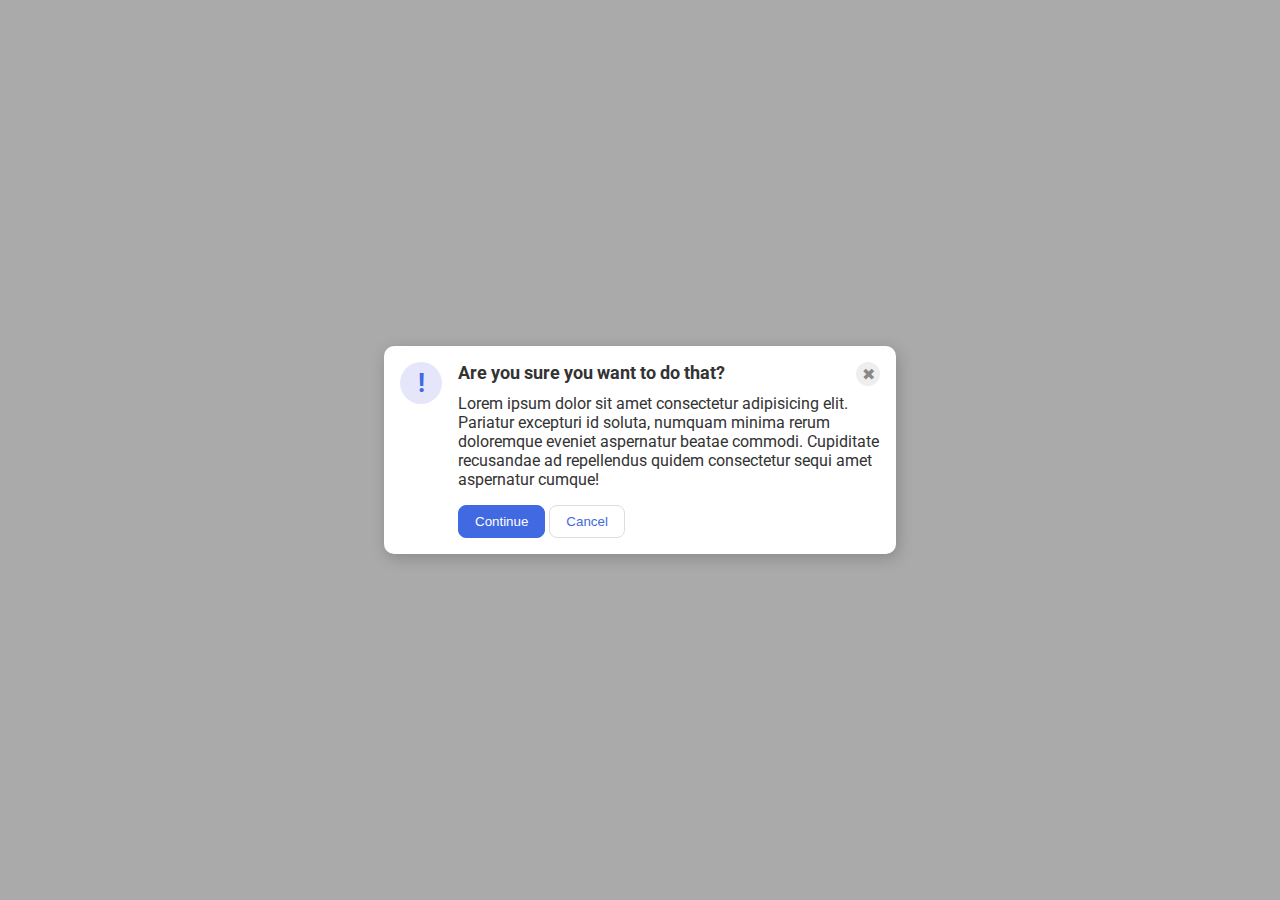
<file: flex/05-flex-modal/index.html>
<!DOCTYPE html>
<html lang="en">
  <head>
    <meta charset="UTF-8">
    <meta http-equiv="X-UA-Compatible" content="IE=edge">
    <meta name="viewport" content="width=device-width, initial-scale=1.0">
    <link rel="stylesheet" href="style.css">
    <title>Modal</title>
  </head>
  <body>
    <div class="modal">
      <div class="icon">!</div>
      <div class="container">
        <div class="header"> <strong>Are you sure you want to do that?</strong> 
          <div class="close-button">✖</div>
        </div>
        <div class="text">Lorem ipsum dolor sit amet consectetur adipisicing elit. Pariatur excepturi id soluta, numquam minima rerum doloremque eveniet aspernatur beatae commodi. Cupiditate recusandae ad repellendus quidem consectetur sequi amet aspernatur cumque!</div>
        <button class="continue">Continue</button>
        <button class="cancel">Cancel</button>
      </div>
    </div>
  </body>
</html>
</file>
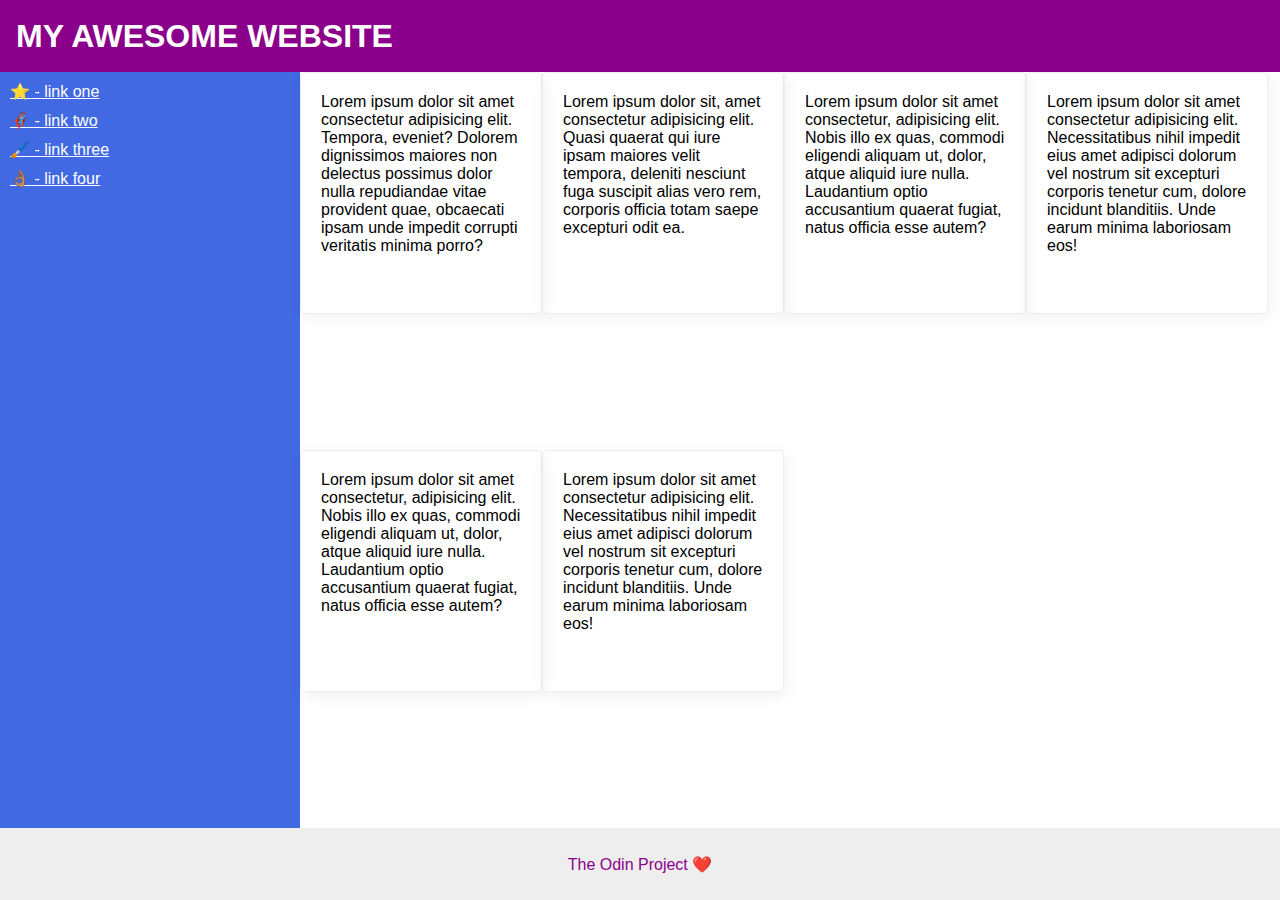
<file: flex/07-flex-layout-2/index.html>
<!DOCTYPE html>
<html lang="en">
  <head>
    <meta charset="UTF-8">
    <meta http-equiv="X-UA-Compatible" content="IE=edge">
    <meta name="viewport" content="width=device-width, initial-scale=1.0">
    <title>The Holy Grail</title>
    <link rel="stylesheet" href="style.css">
  </head>
  <body>
    <div class="header">
      MY AWESOME WEBSITE
    </div>
    
    <div class="content">
      <div class="sidebar">
        <ul>
          <li><a href="#">⭐ - link one</a></li>
          <li><a href="#">🦸🏽‍♂️ - link two</a></li>
          <li><a href="#">🖌️ - link three</a></li>
          <li><a href="#">👌🏽 - link four</a></li>
        </ul>
      </div>

      <div class="cards">
        <div class="card">Lorem ipsum dolor sit amet consectetur adipisicing elit. Tempora, eveniet? Dolorem dignissimos maiores non delectus possimus dolor nulla repudiandae vitae provident quae, obcaecati ipsam unde impedit corrupti veritatis minima porro?</div>
        <div class="card">Lorem ipsum dolor sit, amet consectetur adipisicing elit. Quasi quaerat qui iure ipsam maiores velit tempora, deleniti nesciunt fuga suscipit alias vero rem, corporis officia totam saepe excepturi odit ea.</div>
        <div class="card">Lorem ipsum dolor sit amet consectetur, adipisicing elit. Nobis illo ex quas, commodi eligendi aliquam ut, dolor, atque aliquid iure nulla. Laudantium optio accusantium quaerat fugiat, natus officia esse autem?</div>
        <div class="card">Lorem ipsum dolor sit amet consectetur adipisicing elit. Necessitatibus nihil impedit eius amet adipisci dolorum vel nostrum sit excepturi corporis tenetur cum, dolore incidunt blanditiis. Unde earum minima laboriosam eos!</div>
        <div class="card">Lorem ipsum dolor sit amet consectetur, adipisicing elit. Nobis illo ex quas, commodi eligendi aliquam ut, dolor, atque aliquid iure nulla. Laudantium optio accusantium quaerat fugiat, natus officia esse autem?</div>
        <div class="card">Lorem ipsum dolor sit amet consectetur adipisicing elit. Necessitatibus nihil impedit eius amet adipisci dolorum vel nostrum sit excepturi corporis tenetur cum, dolore incidunt blanditiis. Unde earum minima laboriosam eos!</div>
      </div>
    </div>
    

    <div class="footer">
      The Odin Project ❤️
    </div>
  </body>
</html>
</file>
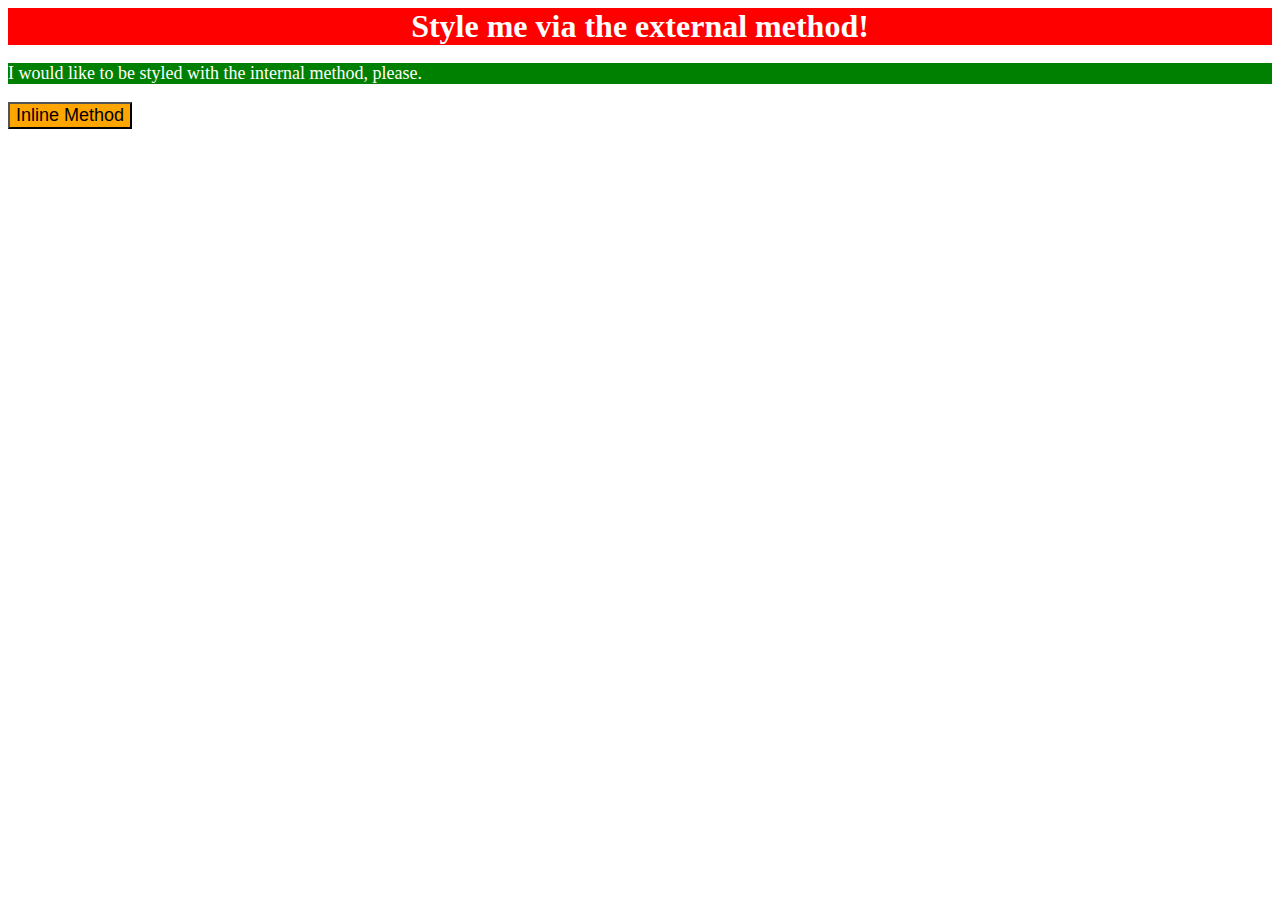
<file: foundations/01-css-methods/index.html>
<!DOCTYPE html>
<html lang="en">
  <head>
    <meta charset="UTF-8">
    <meta http-equiv="X-UA-Compatible" content="IE=edge">
    <meta name="viewport" content="width=device-width, initial-scale=1.0">
    <title>Methods for Adding CSS</title>
    <link rel="stylesheet" href="styles.css">
    <style>
      p {
      background-color: green;
      color: white;
      font-size: 18px;
    }
    </style>
  </head>
  <body>
    <div>Style me via the external method!</div>
    <p>I would like to be styled with the internal method, please.</p>
    <button style="background-color: orange; font-size: 18px;">Inline Method</button>
  </body>
</html>
</file>
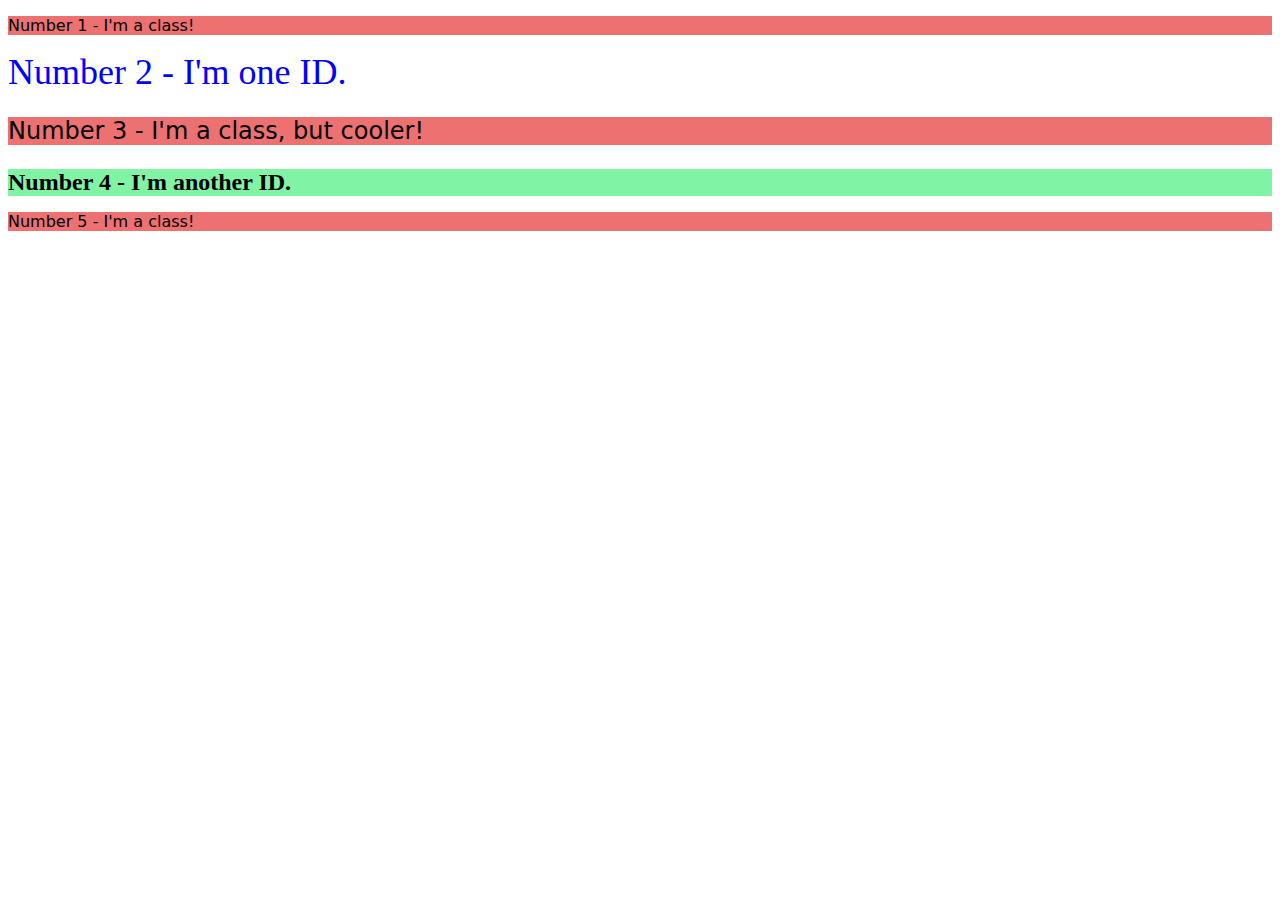
<file: foundations/02-class-id-selectors/index.html>
<!DOCTYPE html>
<html lang="en">
  <head>
    <meta charset="UTF-8">
    <meta http-equiv="X-UA-Compatible" content="IE=edge">
    <meta name="viewport" content="width=device-width, initial-scale=1.0">
    <title>Class and ID Selectors</title>
    <link rel="stylesheet" href="style.css">
  </head>
  <body>
    <p class="odd">Number 1 - I'm a class!</p>
    <div id="two">Number 2 - I'm one ID.</div>
    <p class="odd twenty-four">Number 3 - I'm a class, but cooler!</p>
    <div id="four" class="twenty-four">Number 4 - I'm another ID.</div>
    <p class="odd">Number 5 - I'm a class!</p>
  </body>
</html>
</file>
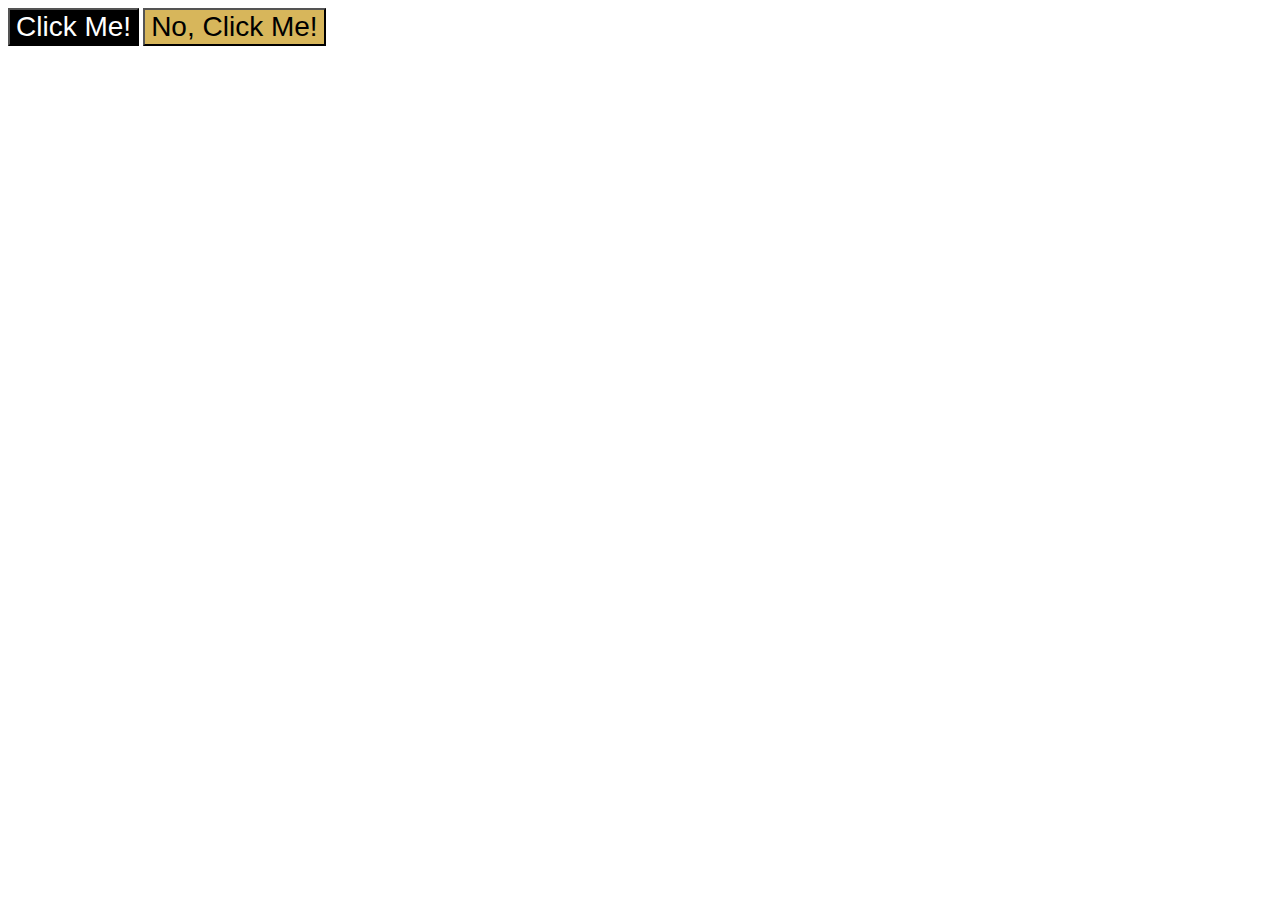
<file: foundations/03-grouping-selectors/index.html>
<!DOCTYPE html>
<html lang="en">
  <head>
    <meta charset="UTF-8">
    <meta http-equiv="X-UA-Compatible" content="IE=edge">
    <meta name="viewport" content="width=device-width, initial-scale=1.0">
    <title>Grouping Selectors</title>
    <link rel="stylesheet" href="style.css">
  </head>
  <body>
    <button class="class-one">Click Me!</button>
    <button class="class-two">No, Click Me!</button>
  </body>
</html>
</file>
<file: flex/05-flex-modal/style.css>
@import url('https://fonts.googleapis.com/css2?family=Roboto:wght@400;700&display=swap');

html, body {
  height: 100%;
}

body {
  font-family: Roboto, sans-serif;
  margin: 0;
  background: #aaa;
  color: #333;
  /* I'll give you this one for free lol */
  display: flex;
  align-items: center;
  justify-content: center;
}

.modal {
  background: white;
  width: 480px;
  border-radius: 10px;
  box-shadow: 2px 4px 16px rgba(0,0,0,.2);

  display: flex;
  padding: 16px;
  gap: 16px;
}

.icon {
  color: royalblue;
  font-size: 26px;
  font-weight: 700;
  background: lavender;
  width: 42px;
  height: 42px;
  border-radius: 50%;
  display: flex;
  align-items: center;
  justify-content: center;

  flex-shrink: 0;
}

.close-button {
  background: #eee;
  border-radius: 50%;
  color: #888;
  font-weight: 400;
  font-size: 16px;
  height: 24px;
  width: 24px;
  display: flex;
  align-items: center;
  justify-content: center;
}

button {
  padding: 8px 16px;
  border-radius: 8px;
}

button.continue {
  background: royalblue;
  border: 1px solid royalblue;
  color: white;
}

button.cancel {
  background: white;
  border: 1px solid #ddd;
  color: royalblue;
}

.header {
  display: flex;
  justify-content: space-between;
  font-size: large;
  margin-bottom: 8px;
}

.text {
  margin-bottom: 16px;
}
</file>
<file: flex/07-flex-layout-2/style.css>
body {
  font-family: -apple-system, BlinkMacSystemFont, 'Segoe UI', Roboto, Oxygen, Ubuntu, Cantarell, 'Open Sans', 'Helvetica Neue', sans-serif;
  margin: 0;
  min-height: 100vh;

  display: flex;
  flex-direction: column;
}

.header {
  height: 72px;
  background: darkmagenta;
  color: white;

  font-size: 32px;
  font-weight: 900;
  display: flex;
  align-items: center;
  padding-left: 16px;
  margin: 0;
}

.footer {
  height: 72px;
  background: #eee;
  color: darkmagenta;

  display: flex;
  justify-content: center;
  align-items: center;
}

.sidebar {
  width: 300px;
  background: royalblue;

  display: inline-block;
  flex-shrink: 0;
}

.card {
  border: 1px solid #eee;
  box-shadow: 2px 4px 16px rgba(0,0,0,.06);
  border-radius: 4px;

  padding: 20px;
  width: 200px;
  height: 200px;
  flex-shrink: 0;
}

.content {
  display: flex;
  flex: 1;
}

.cards{
  display: flex;
  flex-wrap: wrap;
}

ul {
  display: flex;
  flex-direction: column;
  list-style: none;
  margin: 0;
  padding: 10px;
  gap: 10px
}



/* * { border: 1px solid black; } */

/* unvisited link */
a:link {
  color: white;
}

/* visited link */
a:visited {
  color: white;
}

/* mouse over link */
a:hover {
  color: white;
}

/* selected link */
a:active {
  color: white;
}

/* a:link {
  text-decoration: none;
}

a:visited {
  text-decoration: none;
}

a:hover {
  text-decoration: underline;
}

a:active {
  text-decoration: underline;
} */
</file>
<file: foundations/01-css-methods/styles.css>
div {
    color: white;
    background-color: red;
    font-size: 32px;
    text-align: center;
    font-weight: bold;
}
</file>
<file: foundations/02-class-id-selectors/style.css>
.odd {
    background-color:rgb(238, 113, 113);
    font-family: 'Verdana', 'DejaVu Sans', 'sans-serif';
}

.twenty-four {
    font-size: 24px;
}

#two {
    color: blue;
    font-size: 36px;
}

#four {
    background-color: rgb(128, 244, 164);
    font-weight: bold;
}
</file>
<file: foundations/03-grouping-selectors/style.css>
.class-one, 
.class-two {
    font-family: 'Helvetica', 'Times New Roman', 'sans-serif';
    font-size: 28px;
}

.class-one {
    background-color: black;
    color: white;
}

.class-two {
    background-color: hsl(44, 61%, 60%);
}
</file>
